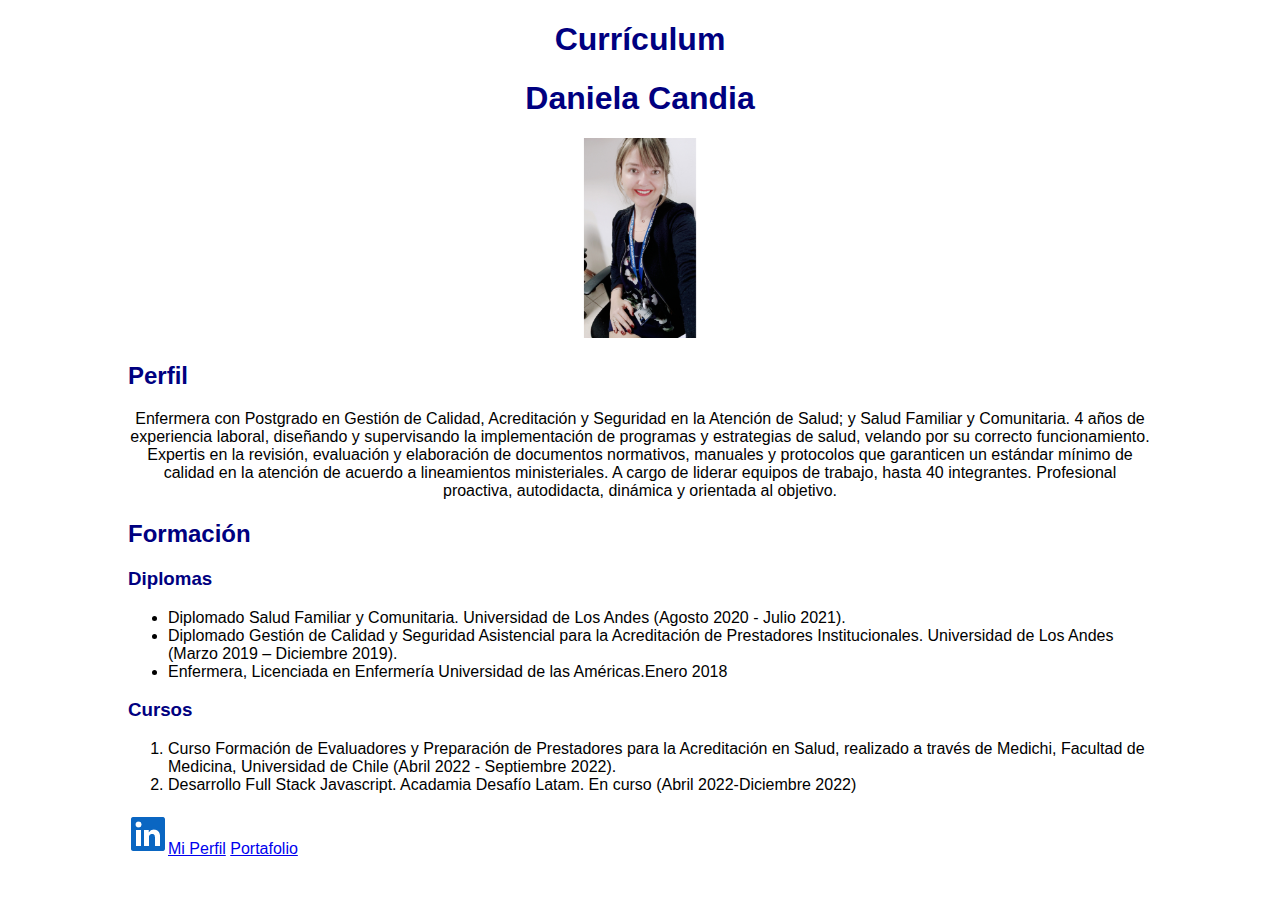
<file: index.html>
<!DOCTYPE html>
<html lang="en">

<head>
    <meta charset="UTF-8">
    <meta http-equiv="X-UA-Compatible" content="IE=edge">
    <meta name="viewport" content="width=, initial-scale=1.0">
    <title>CV Daniela Candia/fork 2 luis peña</title>
    <link rel="icon" type="image/png" href="assets/img/favicon-32x32.png">
    <link rel="stylesheet" href="assets/css/style.css">

</head>

<body>
    <h1 class="texto-centrado">Currículum</h1>
    <h1 class="texto-centrado">Daniela Candia</h1>
    <div class="texto-centrado">
        <img src="assets/img/Foto perfil.jpg" alt="Foto de perfil" width="200" height="200">
    </div>

    <h2>Perfil</h2>
    <p>Enfermera con Postgrado en Gestión de Calidad, Acreditación y Seguridad en la Atención de Salud;
        y Salud Familiar y Comunitaria.
        4 años de experiencia laboral, diseñando y supervisando la implementación de programas
        y estrategias de salud, velando por su correcto funcionamiento. Expertis en la revisión,
        evaluación y elaboración de documentos normativos, manuales y protocolos que garanticen
        un estándar mínimo de calidad en la atención de acuerdo a lineamientos ministeriales.
        A cargo de liderar equipos de trabajo, hasta 40 integrantes.
        Profesional proactiva, autodidacta, dinámica y orientada al objetivo.
    </p>

    <h2>Formación</h2>

    <h3>Diplomas</h3>
    <ul>
        <li>Diplomado Salud Familiar y Comunitaria. Universidad de Los Andes (Agosto 2020 - Julio 2021).</li>
        <li>Diplomado Gestión de Calidad y Seguridad Asistencial para la Acreditación de Prestadores
            Institucionales. Universidad de Los Andes (Marzo 2019 – Diciembre 2019).</li>
        <li>Enfermera, Licenciada en Enfermería Universidad de las Américas.Enero 2018</li>
    </ul>

    <h3>Cursos</h3>
    <ol>
        <li>Curso Formación de Evaluadores y Preparación de Prestadores para la Acreditación en Salud,
            realizado a través de Medichi, Facultad de Medicina, Universidad de Chile (Abril 2022 -
            Septiembre 2022).</li>
        <li>Desarrollo Full Stack Javascript. Acadamia Desafío Latam. En curso (Abril 2022-Diciembre 2022)
        </li>
    </ol>

    <a href="https://www.linkedin.com/in/danielacandia/" target="blank"><img src="assets/img/link.png"
            alt="Logo linkedin">Mi Perfil</a>

    <a href="portafolio.html" target="blank">Portafolio</a>
</body>

</html>
</file>
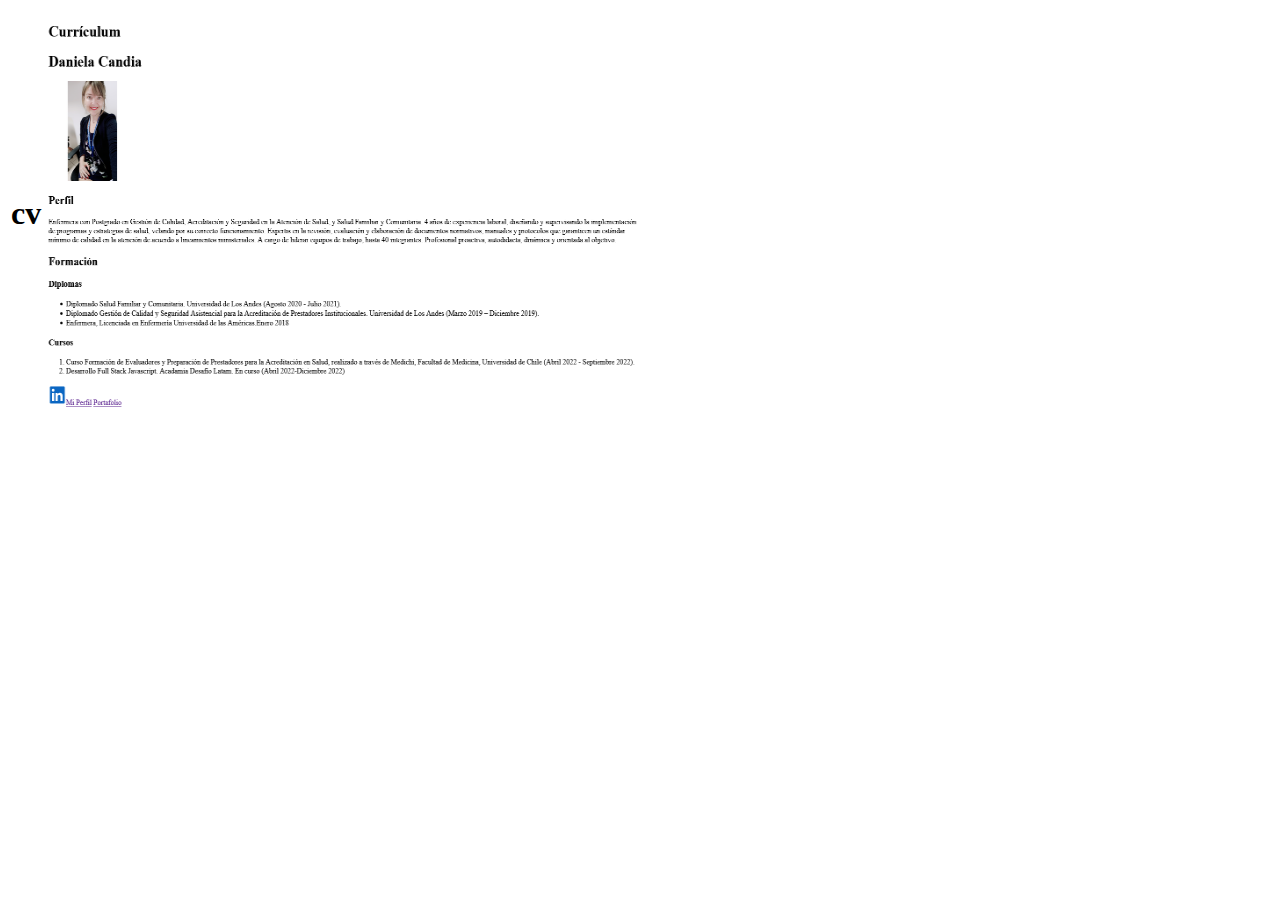
<file: portafolio.html>
<!DOCTYPE html>
<html lang="en">
<head>
    <meta charset="UTF-8">
    <meta http-equiv="X-UA-Compatible" content="IE=edge">
    <meta name="viewport" content="width=device-width, initial-scale=1.0">
    <title>Portafolio Daniela Candia</title>
    <link rel="icon" type="image/png" href="assets/img/favicon-32x32.png">
</head>
<body>
    <table>
      <tr>
        <td><h1>cv</h1></td>
        <td><img src="assets/img/micv.png" alt="Foto"width="600" height="400"></td>
      </tr>  
    </table>
</body>
</file>
<file: assets/css/style.css>
body{ 
    color: #000080; 
    background-color: white;
    background-position: center;
    width: 80%;
    margin: auto;
    font-family: Arial, Helvetica, sans-serif;
}
p { 
    text-align: center;
    color: black;
}
.texto-centrado{text-align: center;}
li{color: black;}
</file>
